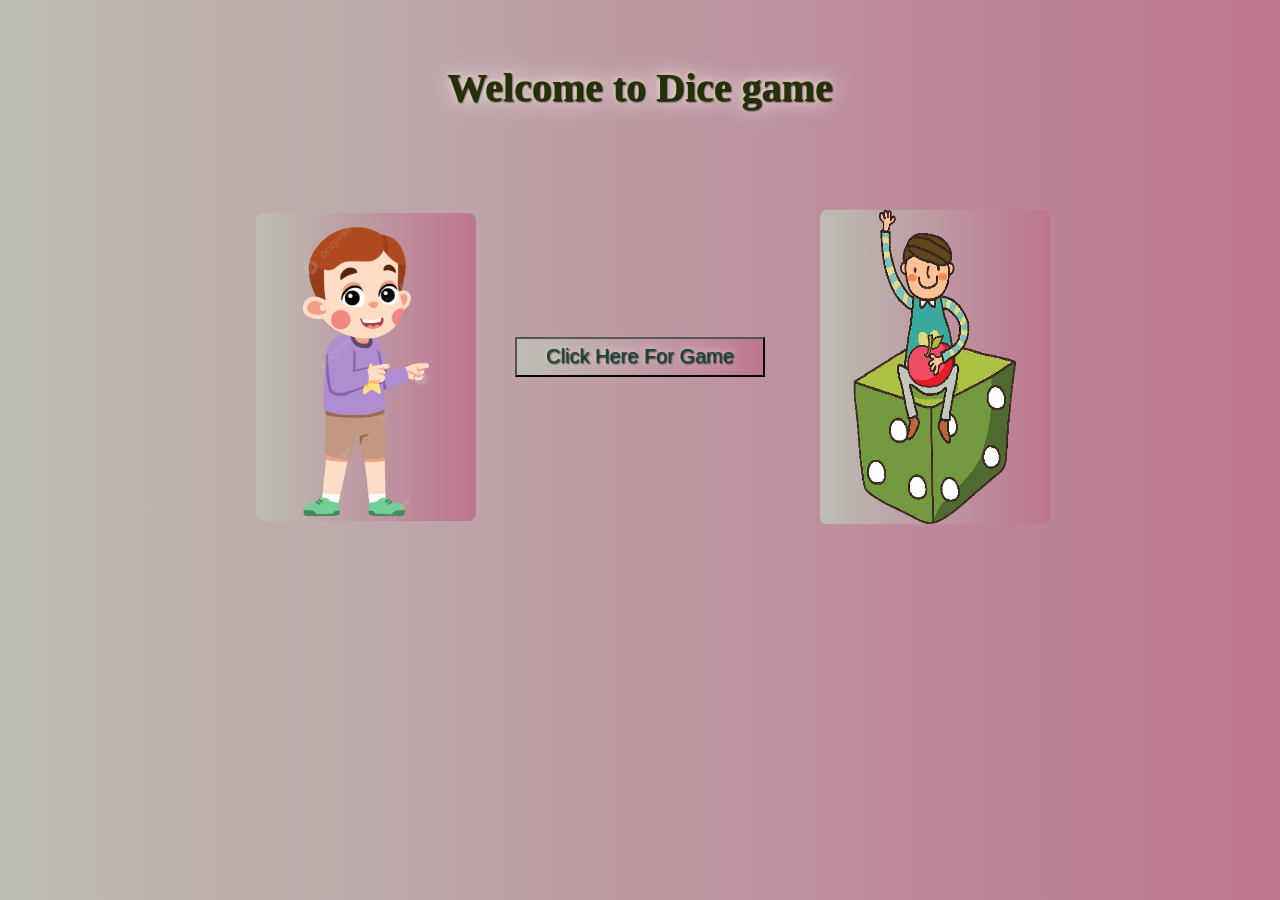
<file: index.html>
<!DOCTYPE html>
<html lang="en">
<head>
    <meta charset="UTF-8">
    <meta name="viewport" content="width=device-width, initial-scale=1.0">
    <title>Dice</title>
    <link rel="stylesheet" href="./style.css" >
    <link rel="shortcut icon" href="dice-six.png" type="image/png">
</head>
<body>
    <h1 class="head">Welcome to Dice game</h1>
    <div class="container">
        <img src="click.png" class="left-image">
        <button class="heading" onclick="goToNextPage()">Click Here For Game</button>
        <img src="kid_dice1.png" class="right-image">
    </div>
    <script src="index.js"></script>
</body>
</html>
</file>
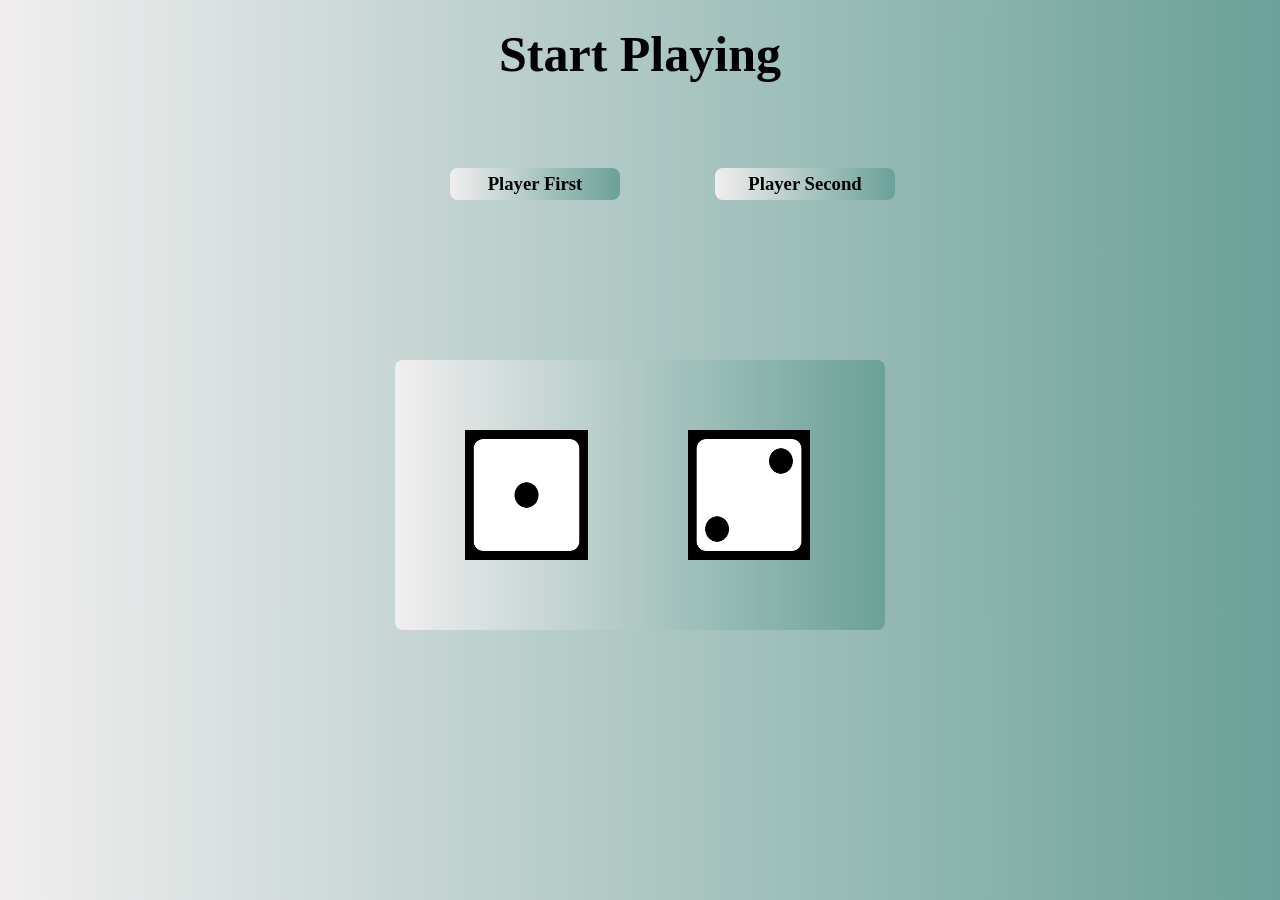
<file: game.html>
<!DOCTYPE html>
<html lang="en">
<head>
    <meta charset="UTF-8">
    <meta name="viewport" content="width=device-width, initial-scale=1.0">
    <title>Dice-Game</title>
    <link rel="stylesheet" href="./die.css">
    <link rel="shortcut icon" href="dice-one.png" type="image/png">
</head>
<body>
    <h1 class="head-line">Start Playing</h1>
    <div class="heading">    
        <h3 class="head1">Player First</h3>
        <h3 class="head2">Player Second</h3>
    </div>
    <div class="container">
        <img class="die" src="dice-one.png" id="die-1" >
        <img class="die" src="dice-two.png" id="die-2">
    </div>
    <button class="start" onclick="roll()">Start</button>
    <script src="index.js"></script>
</body>
</html>
</file>
<file: style.css>
*{
    margin: 0%;
    padding: 0%;
    background-image: linear-gradient(to right,rgb(189, 189, 179), rgb(189, 117, 144))
}

.head{
    text-align: center;
    margin-top: 5%;
    font-size: 40px;
    color: rgb(36, 48, 6);
    text-shadow: 1px 1px 2px black, 0 0 25px white, 0 0 5px wheat;
}

.container {
    position: relative;
}
  
.left-image {
    display: block;
    border-radius: 8px;
    width: 220px;
    margin-top: 8%;
    margin-left: 20%;
}

.heading {
    position: absolute;
    top: 40%;
    left: 50%;
    width: 250px;
    height:40px;
    font-size: 20px;
    transform: translateX(-50%);
    text-align: center;
    z-index: 100;
    color: rgb(24, 68, 68);
    text-shadow: 1px 1px 2px black, 0 0 25px white, 0 0 5px wheat;
}

.right-image{
    position: absolute;
    border-radius: 8px;
    width: 230px;
    height: 315px;
    transform: translateY(-50%);
    top: 50%;
    right: 18%;
}
</file>
<file: die.css>
*{
    margin: 0%;
    padding: 0%;
    background: linear-gradient(to right,rgb(241, 238, 239), rgb(106, 161, 152));
}

.head-line{
    padding: 5px;
    border-radius: 8px;
    margin-top: 20px;
    display: flex;
    justify-content: center;
    align-items: center;
    font-size: 50px;
}

.heading {
    display: flex;
    flex-direction: column column;
    gap: 15px;
    margin-top: 60px;
}

.head1{
    width: 160px;
    padding: 5px;
    border-radius: 8px;
    margin-left: 450px;
    margin-top: 20px;
    display: flex;
    justify-content: center;
    align-items: center;
}

.head2{
    width: 170px;
    padding: 5px;
    border-radius: 8px;
    margin-left: 80px;
    margin-top: 20px;
    display: flex;
    justify-content: center;
    align-items: center;
}

.container {
    width: 350px;
    padding: 70px;
    position: absolute;
    top: 55%;
    left: 50%;
    transform: translate(-50%, -50%);
    border-radius: 8px;
    background-color: rgb(28, 216, 200);
    display:flex;
    flex-direction: column column;
    gap: 100px;
    justify-items: center;
  }

.head{
    width: 50px;
    height: 50px;
}
  
.die {
    width: 35%;
    height: 130px;
    background-color: white;
}
  
.start {
    width: 180px;
    height: 80px;
    font-size: 18px;
    border-radius: 5px;
    margin-top: 335px;
    margin-left: 600px;
    border: 5px solid rgb(70, 69, 69);
    font-size: 30px;
}
    
  
.shake {
    animation: shake 2s infinite;
  }
  
  @keyframes shake {
    0% {
      transform: rotate(0deg);
    }
    100% {
      transform: rotate(360deg);
    }
}
</file>
